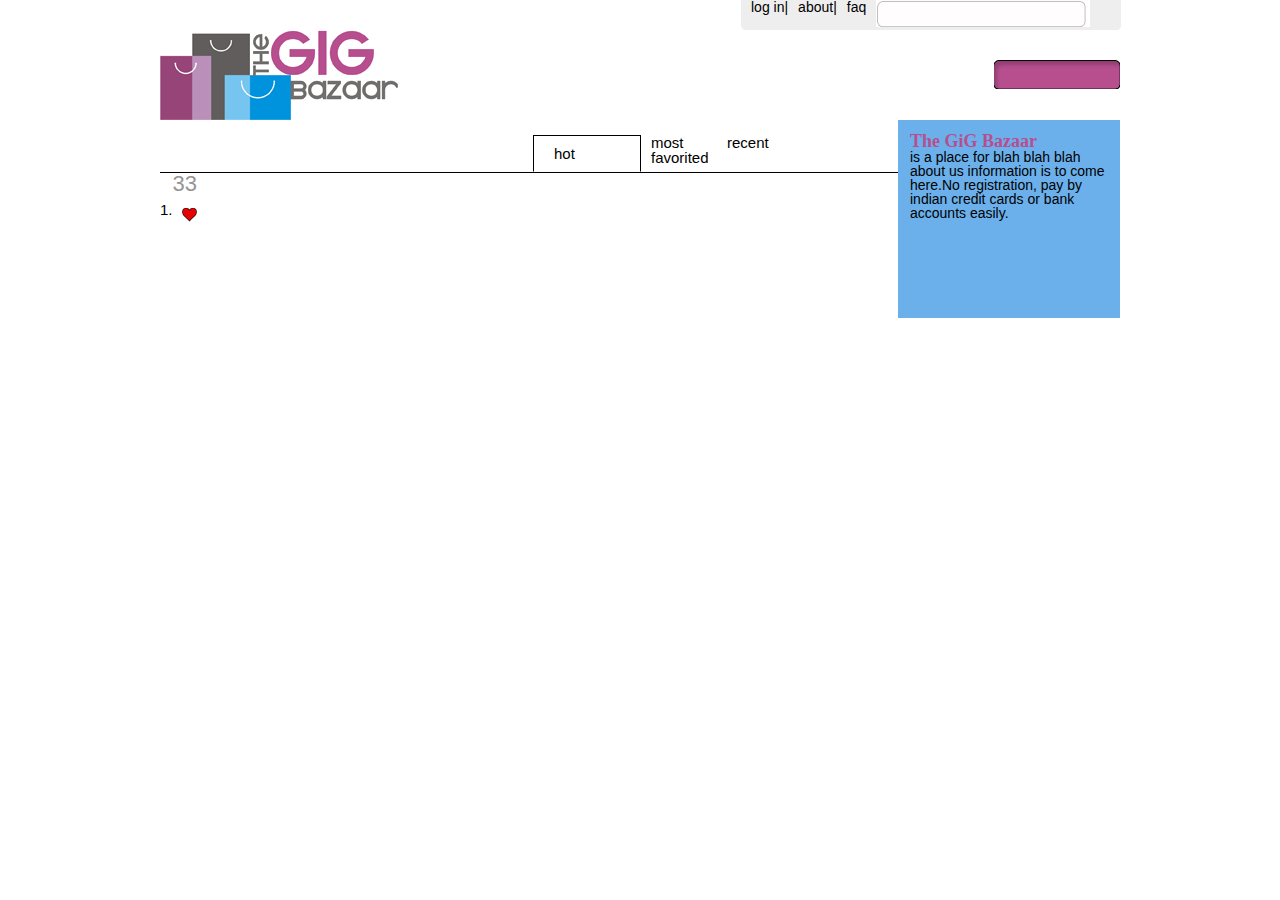
<file: _xhtml/index.html>
<!DOCTYPE html PUBLIC "-//W3C//DTD XHTML 1.0 Transitional//EN" "http://www.w3.org/TR/xhtml1/DTD/xhtml1-transitional.dtd">
<html xmlns="http://www.w3.org/1999/xhtml">
<head>
<link rel="stylesheet" type="text/css" href="stylesheet.css" />
<meta http-equiv="Content-Type" content="text/html; charset=utf-8" />
<title>The Gig Bazaar</title>
</head>
<body>
<div id="wrapper">



<div id="top-nav">
<div class="left-align">
<ul>
<li><a href="#">log in</a>|</li>
<li><a href="#">about</a>|</li>
<li><a href="#">faq</a></li>
<li>
<form method="post">
<input type="text" class="input-box-border"/>
</form>
</li>
</ul>
</div><!--left ends-->
</div><!--top-nav ends-->
<div id="post-button"></div><!--post-button ends-->
<div id="logo"></div><!--logo ends-->

<div id="content">
<div id="listing">

<div id="main-nav">
<ul>
<li class="selected"><a href="#">hot</a></li>
<li><a href="#">most favorited</a> </li>  
<li><a href="#">recent</a> </li>
</ul>
</div><!--main nav ends-->
<div class="blog">
<span class="serial">1.</span>


<div class="favorite-views">
<div class="view">33</div>
</div><!--favorite-views ends-->
</div><!--blog ends-->

</div><!--listing ends-->
<div id="about-box">

<div class="padding">

<h2>The GiG Bazaar </h2>is a 
place for blah blah blah 
about us information is to 
come here.No registration,
 pay by indian credit cards
 or bank accounts easily. 

</div><!--padding ends-->
</div><!--aboutbox ends-->
</div><!--content ends-->


</div><!--wrapper ends-->
</body>
</html>
</file>
<file: _xhtml/stylesheet.css>
@charset "utf-8";
/* CSS Document */


html, body, div, span, applet, object, iframe,
h1, h2, h3, h4, h5, h6, p, blockquote, pre,
a, abbr, acronym, address, big, cite, code,
del, dfn, em, font, img, ins, kbd, q, s, samp,
small, strike, strong, sub, sup, tt, var,
b, u, i, center,
dl, dt, dd, ol, ul, li,
fieldset, form, label, legend,
table, caption, tbody, tfoot, thead, tr, th, td {
	margin: 0;
	padding: 0;
	border: 0;
	outline: 0;
	font-size: 100%;
	vertical-align: baseline;
	background: transparent;
}
body {
	line-height: 1;
}
ol, ul {
	list-style: none;
}
blockquote, q {
	quotes: none;
}
blockquote:before, blockquote:after,
q:before, q:after {
	content: '';
	content: none;
}

/* remember to define focus styles! */
:focus {
	outline: 0;
}

/* remember to highlight inserts somehow! */
ins {
	text-decoration: none;
}
del {
	text-decoration: line-through;
}

/* tables still need 'cellspacing="0"' in the markup */
table {
	border-collapse: collapse;
	border-spacing: 0;
}




body
{
	background-color:#FFF;
	font-family:Verdana, Geneva, sans-serif;
	color:#000;
	font-size:14px;
}

#wrapper
{
	width:960px;
	margin:0px auto;
}

#top-nav
{
	background-image:url(images/top-nav-bg.png);
	background-position:right;
	background-repeat:no-repeat;
	height:30px;
	width:380px;
	margin-left:581px;
}



#top-nav ul
{
	list-style:none;
	text-align:right;
}
#top-nav ul li
{
	float:left;
	padding-left:10px;
	
}

#top-nav ul li a
{
	color:#000;
	text-decoration:none;	
}

.input-box-border

{
	border:none;
    background-image:url(images/search-box.png);
	background-repeat:no-repeat;
	height:25px;
	width:210px;
	
}

#logo
{
	background-image:url(images/logo.png);
	background-position:left;
	background-repeat:no-repeat;
	width:238px;
	height:90px;
}

#post-button
{
	width:126px;
	height:29px;
	background-image:url(images/post-button-bg.png);
	background-repeat:no-repeat;
	float:right;
	margin-top:30px;
}

#content
{
	background-color:#999;
	width:960px;
}

#listing
{
	width:738px;
	float:left;
}

#about-box
{
	width:222px;
	float:right;
	background-color:#6bb0eb;
	height:198px;
}

#about-box h2
{
	font-family:"Century Gothic" ,Georgia, "Times New Roman", Times, serif ;
	font-size:18px;
	color:#b74f8f;
}

.padding
{
	padding:12px;
}
#main-nav
{
	height:37px;
	padding-left:373px;
	padding-top:15px;
	border-bottom:1px solid #000;
	
	
}


#main-nav ul
{
	list-style:none;
	
}


#main-nav ul li
{
	float:left;
	
	padding-left:10px;
	width:66px;
	
}

#main-nav  li.selected
{
	
	border-style:solid;
	border-width:1px;
	border-color:#000  #000  #fff ; 
	width:66px;
	padding:10px  20px ;
		
}
#main-nav  li a
{
text-decoration:none;
color:#000;
font-size:15px;
}

#main-nav  li a:hover
{
    text-decoration:none;
	color:#b74f8f;
	font-size:15px;
}

.blog
{
	width:373px;
	height:49px;
	float:left;
}

.serial
{
	font-size:15px;
	float:left;
	margin-top:29px;
	
}

.favorite-views
{
	width:97px;
	background-image:url(images/heart-image.png);
	background-repeat:no-repeat;
	background-position:bottom;
	height:49px;
	width:34px;
	font-size:22px;
	float:left;
	color:#969594;
	
}


.view
{

	
}
</file>
